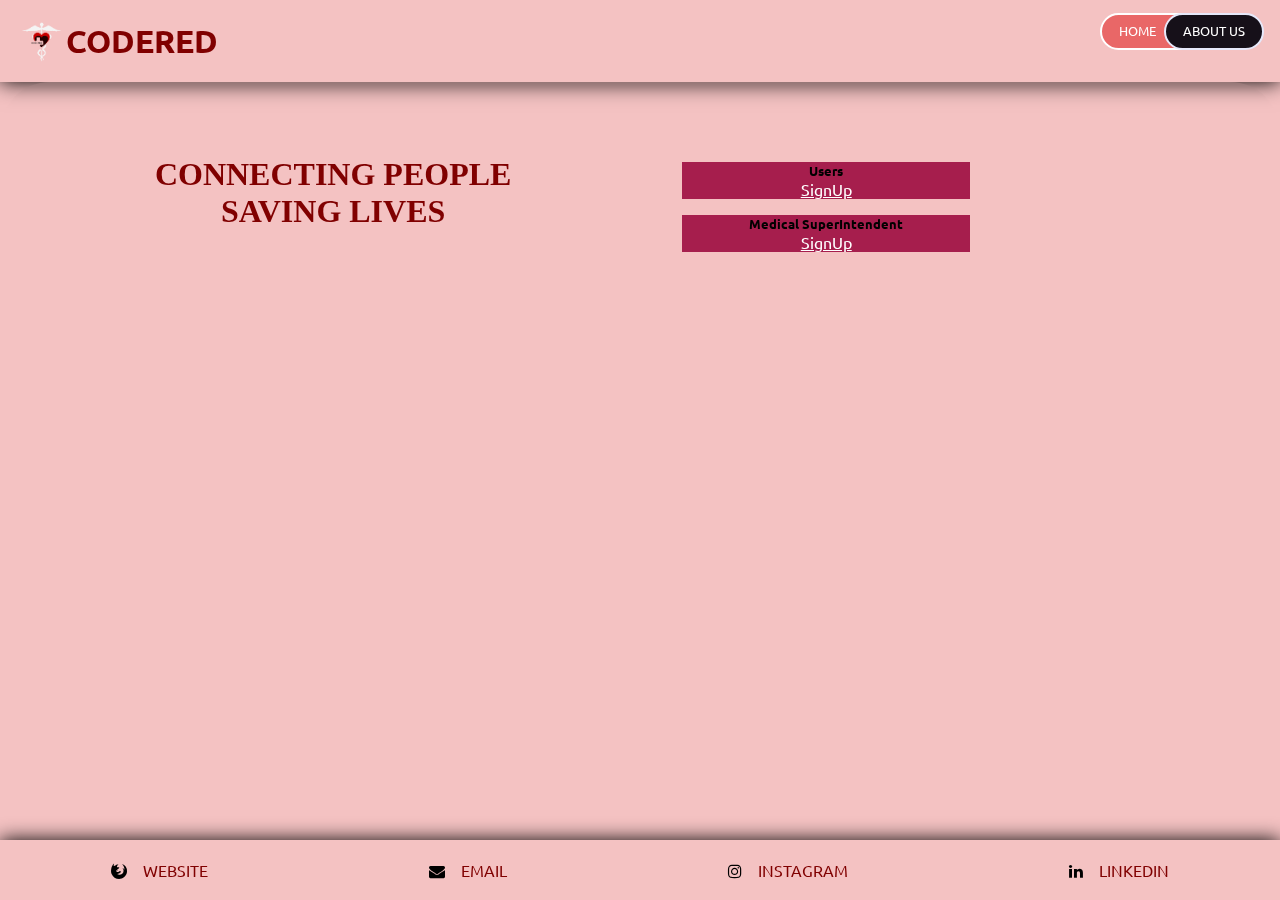
<file: index.html>
<html lang="en">
<head>
    <meta name="viewport" content="width=device-width, initial-scale=1.0">
    <link rel="stylesheet" href="style.css">
    <title>Website</title>
    <link rel="icon" href="">
    <link
    href="https://cdn.jsdelivr.net/npm/bootstrap@5.2.2/dist/css/bootstrap.min.css"
    rel="stylesheet"
    integrity="sha384-Zenh87qX5JnK2Jl0vWa8Ck2rdkQ2Bzep5IDxbcnCeuOxjzrPF/et3URy9Bv1WTRi"
    crossorigin="anonymous"
  />

</head>
<body id="body">
    <nav>
        <section>
            <img src="logo1.png" alt="logo" height=50px width="90px">
            <h1 style="margin-top:0.3rem; color: #800000;">CODERED</h1>
        </section>
        
        <ul>
            <li><a href=""><button class="current">HOME</button></a></li>
            <li><a href="about.html"><button class="navbtn" style="margin-right: 1rem; padding-right:17px;">ABOUT US</button></a></li>
           
        </ul>
    </nav>
   

    <footer>
        <section class="footsec">
           <a href=""><i class="fa fa-firefox"></i>&emsp;WEBSITE</a>
           <a href="mailto:coderedteamorg@gmail.com"><i class="fa fa-envelope"></i>&emsp;EMAIL</a>
           <a href=""><i class="fa fa-instagram"></i>&emsp;INSTAGRAM</a>
           <a href=""><i class="fa fa-LINKEDIN"></i>&emsp;LINKEDIN</a>
        </section>
    </footer>
    <div class="tit">
    <div class="grid1">
        <h1 style="color:#800000 ;font-family:Goudy Old Style;"><br><br>CONNECTING PEOPLE <br>
           SAVING LIVES</h1>
           <br><br><br>
            
        </div>
        <div class="grid2">
            <section class="opt">
                <div class="card" style="width: 18rem">
                  <div class="card-body">
                    <h5 class="card-title">Users</h5>

                    <a href="user.html" class="btn btn-primary">SignUp</a>
                  </div>
                </div>
               
                <div class="card" style="width: 18rem">
                  <div class="card-body">
                    <h5 class="card-title">Medical SuperIntendent</h5>
      
                    <a href="inten.html" class="btn btn-primary">SignUp</a>
                  </div>
                </div>
              </section>
            </div>
          </section>
                    
        </div>

           
    <script type="text/javascript" src ="https://s3-us-west-2.amazonaws.com/s.cdpn.io/3744450/particles.js"></script>
    <script type="text/javascript" src ="https://s3-us-west-2.amazonaws.com/s.cdpn.io/3744450/particles.min.js"></script>
    <script src="script.js"></script>

</body>
</html>
</file>
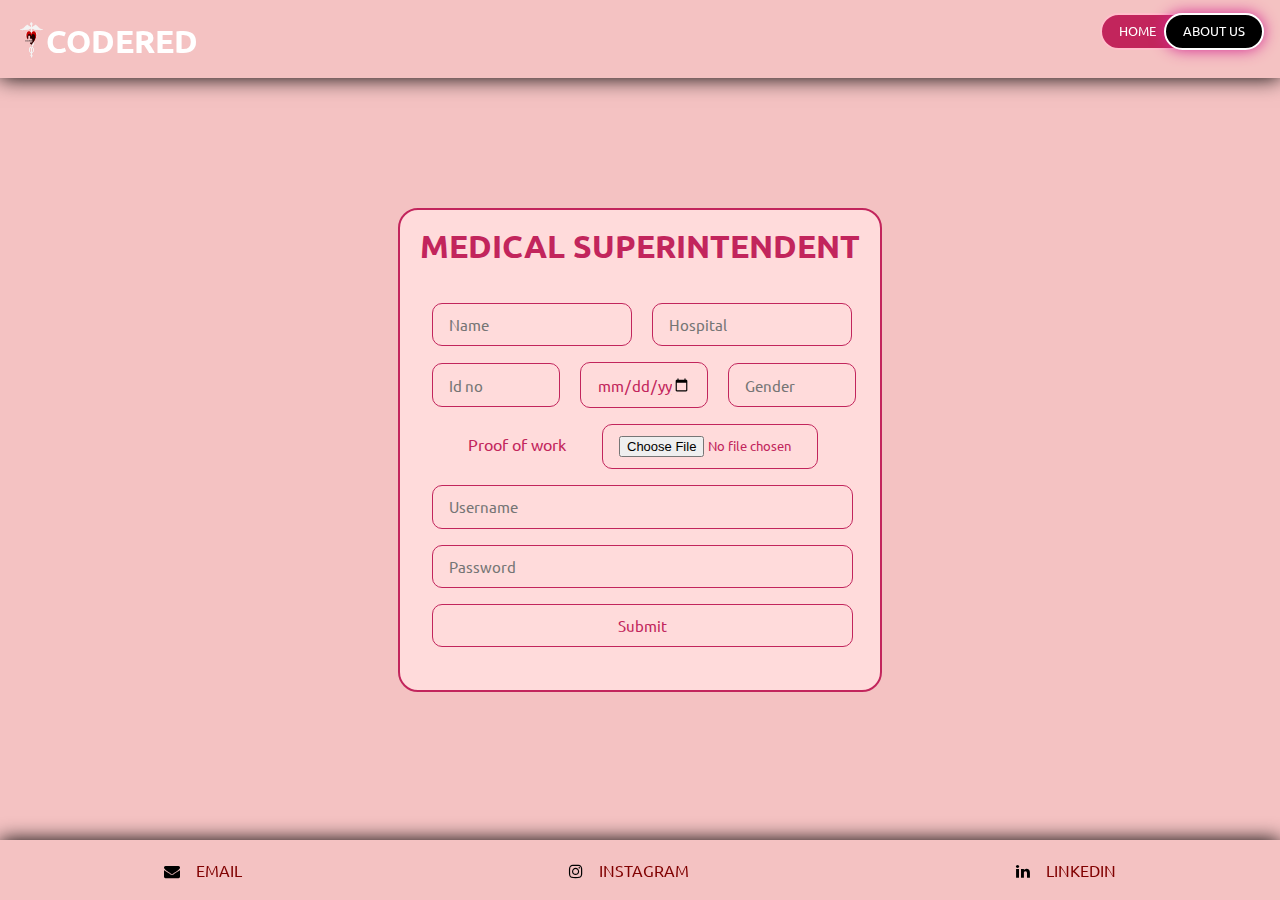
<file: inten.html>
<html lang="en">
<head>
    <meta name="viewport" content="width=device-width, initial-scale=1.0">
    <link rel="stylesheet" href="loginstyle.css">
    <title>About Page</title>
</head>
<body id="body">
    <nav>
        <section>
            <img src="logo1.png" alt="logo" width="30px">
            <h1 style="margin-top:0.3rem;">CODERED</h1>
        </section>
        <ul>
            <li><a href="saveetha.html"><button class="navbtn" style="color: #fff; background-color: #c2255c;">HOME</button></a></li>
            <li><a href="login.html"><button class="current" style="margin-right: 1rem; padding-right:17px;">ABOUT US</button></a></li>
        </ul>
    </nav>
    <!-- <h1 style="position:absolute;">codered</h1> -->
    <div class="login-section">
        <form action="" class="form">
            <h1 style=" grid-column-end: 4; color: #c2255c; text-align: center;">MEDICAL SUPERINTENDENT</h1><br>
            <input type="text" placeholder="Name" style="width: 12.5rem;">
            <input type="text" placeholder="Hospital" style="width: 12.5rem;">
            <input type="text" placeholder="Id no" style="width: 8rem;">
            <input type="date" placeholder="Date Of Birth" style="width: 8rem;">
            <input type="text" placeholder="Gender" style="width: 8rem;">
            
            
            <label for="file" style="color: #c2255c; margin:1rem 0 0 1rem; font-size: medium;">&nbsp&nbsp&nbsp&nbsp&nbsp&nbsp&nbsp&nbsp&nbspProof of work &nbsp&nbsp&nbsp&nbsp&nbsp&nbsp&nbsp</label>
            <input type="file" id="file" style="width:13.5rem; margin-left: 0; font-size: small;">
            <input type="text" placeholder="Username" style="width: 94%">
            <input type="password" placeholder="Password" style="width: 94%">
            <input class="formsubmit" type="submit" onclick="alert('Your response has been recorded. After verification user Id will be activated')" name="" id="" style="width:94%;">


        </form>
    </div>
    <footer>
        <section class="footsec">
           <!-- <a href=""><i class="fa fa-firefox"></i>&emsp;WEBSITE</a> -->
           <a href=""><i class="fa fa-envelope"></i>&emsp;EMAIL</a>
           <a href=""><i class="fa fa-instagram"></i>&emsp;INSTAGRAM</a>
           <a href=""><i class="fa fa-LINKEDIN"></i>&emsp;LINKEDIN</a>
        </section>
    </footer>

    <script type="text/javascript" src ="https://s3-us-west-2.amazonaws.com/s.cdpn.io/3744450/particles.js"></script>
    <script type="text/javascript" src ="https://s3-us-west-2.amazonaws.com/s.cdpn.io/3744450/particles.min.js"></script>
    <script src="script.js"></script>

</body>
</html>
</file>
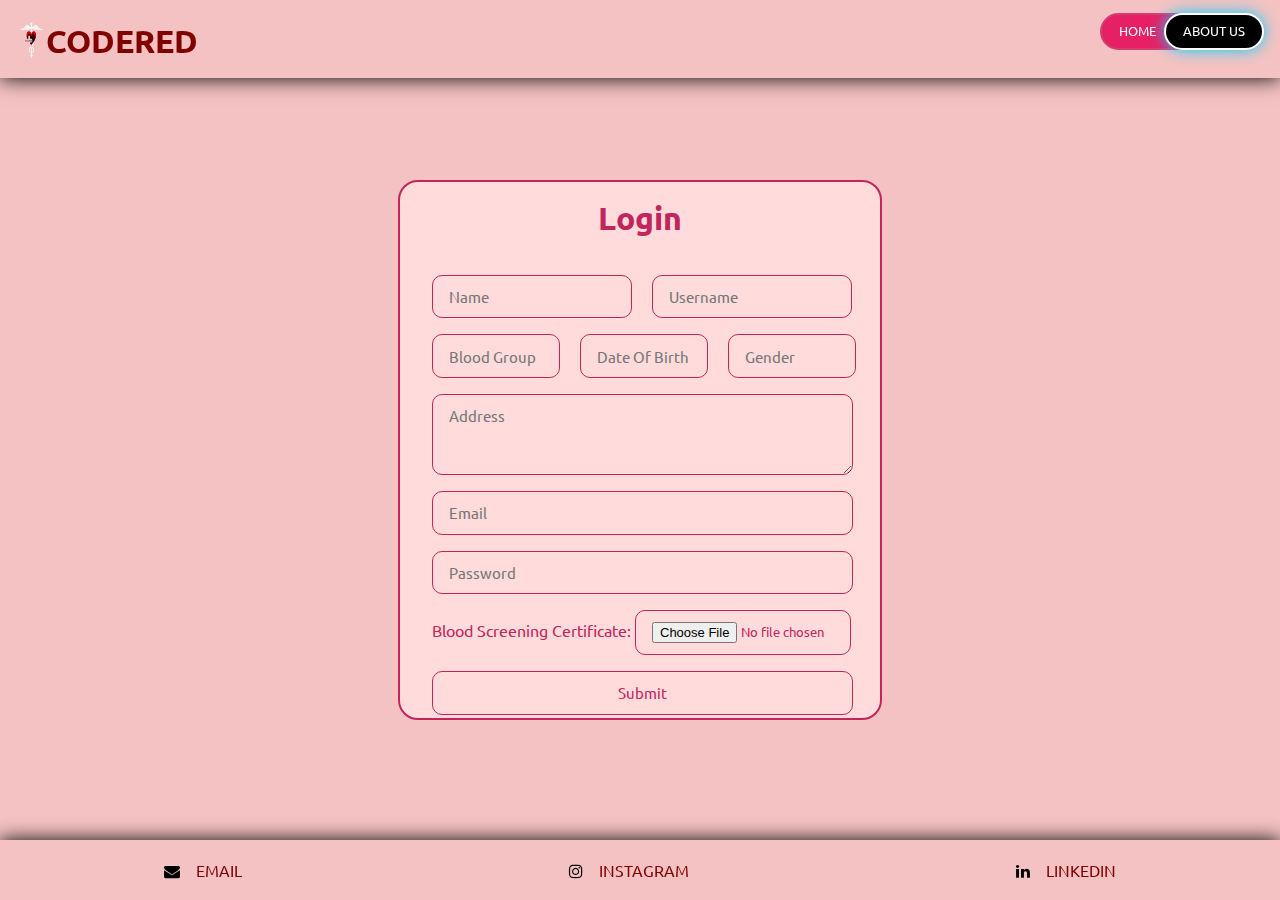
<file: user.html>
<html lang="en">
<head>
    <meta name="viewport" content="width=device-width, initial-scale=1.0">
    <link rel="stylesheet" href="loginstyle2.css">
    <title>About Page</title>
</head>
<body id="body">
    <nav>
        <section>
            <img src="logo1.png" alt="logo" width="30px">
            <h1 style="margin-top:0.3rem; color: #800000;">CODERED</h1>
        </section>
        <ul>
            <li><a href="saveetha.html"><button class="navbtn" style="background:#e71f65; color:white">HOME</button></a></li>
           
            <li><a href="login.html"><button class="current" style="margin-right: 1rem; padding-right:17px;background:black; color:white;">ABOUT US</button></a></li>
        </ul>
    </nav>

    <!-- <h1 style="position:absolute;">codered</h1> -->
    <div class="login-section">
        <form action="" class="form">
            <h1 style=" grid-column-end: 4; color: #c2255c; text-align: center;">Login</h1><br>
            <input type="text" placeholder="Name" style="width: 12.5rem;">
            <input type="text" placeholder="Username" style="width: 12.5rem;">
            <input type="text" placeholder="Blood Group" style="width: 8rem;">
            <input type="text" placeholder="Date Of Birth" style="width: 8rem;">
            <input type="text" placeholder="Gender" style="width: 8rem;">
            <textarea placeholder="Address" rows="3" style="width: 94%;"></textarea>
            <input type="email" placeholder="Email" style="width: 94%">
            <input type="password" placeholder="Password" style="width: 94%">
            <label for="file" style="color: #c2255c; margin:1rem 0 0 1rem; font-size: medium;">Blood Screening Certificate:</label>
            <input type="file" id="file" style="width:13.5rem; margin-left: 0; font-size: small;">
            <input class="formsubmit" type="submit" onclick="alert('Your information is safe with us')" name="" id="" style="width:94%;">

        </form>
    </div>
    <footer>
        <section class="footsec">
           <!-- <a href=""><i class="fa fa-firefox"></i>&emsp;WEBSITE</a> -->
           <a href=""><i class="fa fa-envelope"></i>&emsp;EMAIL</a>
           <a href=""><i class="fa fa-instagram"></i>&emsp;INSTAGRAM</a>
           <a href=""><i class="fa fa-LINKEDIN"></i>&emsp;LINKEDIN</a>
        </section>
    </footer>

    <script type="text/javascript" src ="https://s3-us-west-2.amazonaws.com/s.cdpn.io/3744450/particles.js"></script>
    <script type="text/javascript" src ="https://s3-us-west-2.amazonaws.com/s.cdpn.io/3744450/particles.min.js"></script>
    <script src="script.js"></script>

</body>
</html>
</file>
<file: style.css>
@import url('https://fonts.googleapis.com/css2?family=Ubuntu&display=swap');
@import url('https://cdnjs.cloudflare.com/ajax/libs/font-awesome/4.7.0/css/font-awesome.min.css');



*{
    color: white;
    margin:0;
    padding:0;
    font-family: Ubuntu;
}


#body {
    
    height: 100vh;
    background-color: #F4C2C2;
    background-size: cover;
    background-position: center;
    align-items: center;
  max-height: 200px;
    
}

nav{
    position: relative;
    width: 100%;
    background:transparent;
    backdrop-filter: blur(5px);
    display: flex;
    justify-content: space-between;
    overflow: hidden;
    box-shadow: 0px 0px 20px black;
}

nav > section{
    width: 8rem;
    display: flex;
    justify-content: space-between;
    padding: 1rem;
}

.navbtn{
    border: 2px solid #E6E8FA ;
    border-radius: 30px;
    padding: 7px 50px 9px 17px;
    margin: 13px -50px 0px 6px;
    transition-duration: 0.3s;
    background-color: #161019;
}

.current{
    border: 2px solid #fff;
    border-radius: 30px;
    padding: 7px 50px 9px 17px;
    margin: 13px -50px 0px 6px;
    transition-duration: 0.3s;
    background-color:rgb(233, 103, 103);;
    
}

.navbtn:hover{
    background-color: #C0C0C0;
    color: black;
    box-shadow: 0 0 15px #08ceff;
}

nav > ul{
    list-style: none;
    display: flex;
}

footer{
    position: absolute;
    backdrop-filter: blur(5px);
    bottom: 0;
    padding-bottom: 20px;
    margin: 20px 00px 0px 00px;
    width: 100%;
    background-color: transparent;
    box-shadow: 0 0 20px black;
}
.tit{
    text-align:  center;
    color:#800000;
    display: grid;
    grid-template-columns: auto auto;
    backdrop-filter: blur(4px);
    background: transparent;
    border-radius: 50px;
    
    
}
.center {
    display: block;
    margin-left: auto;
    margin-right: auto;
    width: 250px;
    height:250px;
  }


.footsec{
    padding-top: 20px;
    display: flex;
    justify-content: space-around;
}

.footsec a{
    color: #800000;
    text-decoration: none;
    transition-duration: 0.3s;
}
.footsec i {
    color:#000;
}
.footsec a:hover{
    text-shadow: 0 0 15px #800000;
    transform: scale(1.3);
    transition-duration: 0.3s;
} 

/* ABOUT PAGE */

.about-section{
    top: 50%;
    left: 50%;
    transform: translate(-50%, -50%);
    border-radius: 50px;
   
    box-shadow: 0 0 20px black;
    padding: -3rem 0 3.5rem 0;
    height: 72%;
    width:95%;
    text-align: center;
    position:absolute;
}

.grid-cont{
    margin: 0rem 6% 0 6%;
    display: grid;
    grid-template-columns: auto auto auto;
    column-gap: 1rem;
}

.grid-item{
    margin-top: 4rem;
    background-color: rgba(156, 156, 156, 0.384);
    padding: 1rem;
    border-radius:15px ;
}

.grid-item > a > button{
    border: 2px solid #1dc0e9af;
    border-radius: 10px;
    padding: 7px 10px 9px 10px;
    margin: 0 5px 0px 5px;
    transition-duration: 0.7s;
    background-color: #08ceff27;
}

.grid-item > a > button:hover{
    background-color: #1dc0e9af;
}

/* login Page */

.loginback{
    border: 2px solid #08ceff;
    border-radius: 50px;
    padding: 14px 17px 14px 17px;
    margin: 1rem 0rem 0px 1rem;
    position: absolute;
    transition-duration: 0.7s;
    backdrop-filter: blur(3px);
    background: transparent;
}

.loginback:hover{
    background-color: #00ccff44;
    color: white;
}

.login-section{
    position: absolute;
    top: 50%;
    left: 50%;
    transform: translate(-50%, -50%);
    backdrop-filter: blur(4px);
    border: 2px solid #08ceff;
    border-radius: 20px;
    width: 30rem;
    height: 30rem;
}
.nav-logo {
    width: 15rem;
    height: 15rem;
    margin-left: 45rem;
  }
  .navbar {
    background-color: #c2255c;
    width: 100vw;
  }
  
  .feats {
    display: flex;
  
    margin-top: 3rem;
    margin-left: 10rem;
  }
  .footer {
    width: 100vw;
  
    height: 10rem;
    margin-top: 1rem;
    background-color: black;
    display: flex;
  }
  .footer-txt {
    display: flex;
    margin-top: 2rem;
    margin-bottom: 2rem;
    margin-left: 40rem;
    margin-right: 10rem;
    flex-direction: column;
    gap: 1rem;
  }
  .footer-links {
    color: #fff0f6;
    text-decoration: none;
    font-size: 1.5rem;
    font-weight: 600;
  }
  .signup-button {
    background-color: #a61e4d;
    padding: 1rem;
    color: #fff0f6;
    font-size: 2rem;
    text-decoration: none;
    border: 2px solid #a61e4d;
    border-radius: 10px;
  }
  .signup-button:hover {
    background-color: #a61e4d;
    color: #fff0f6;
    transform: translatey(-1rem);
  }
  
  .hero-div {
    display: flex;
    flex-direction: column;
    margin-top: 2rem;
  }
  .hero-img {
    width: 50rem;
    height: 40rem;
    margin-left: 2rem;
  }
  .hero-h1 {
    font-size: 3rem;
    font-weight: 700;
    color: #a61e4d;
  }
  .hero {
    margin-top: 1rem;
    display: flex;
    gap: 10rem;
  }
  
  .opt {
    display: flex;
    flex-direction: column;
    margin-top: 1rem;
    margin-left: 1rem;
    gap: 1rem;
  }
  .card {
    background-color: #a61e4d;
    color: #fff0f6;
  }
  .form {
    width: 50rem;
    height: 50rem;
  }
  .body {
    background-color: aqua;
  }
  .form-control {
    width: 50rem;
  }
  
.form{
    display: grid;
    grid-template-columns: auto auto;
    padding: 2rem 4rem 4rem 4rem;
    row-gap: 1rem;
}

.form > input{
    border: 2px #08ceff solid;
    border-radius: 10px;
    margin-left: 1rem;
    padding: 0.7rem 0rem 0.7rem 2.5rem;
    background: transparent;
}

.form > p{
    padding-top: 10px;
}

.submit{

    border: 2px solid #08ceff;
    border-radius: 50px;
    padding: 14px 17px 14px 17px;
    grid-column-start: 1;
    grid-column-end: 3;
    /* position: absolute; */
    transition-duration: 0.7s;
    background: transparent;
}

.submit:hover{
    background-color: #00ccff44;
    color: white;
}
/* card */

.nav-logo {
    width: 15rem;
    height: 15rem;
    margin-left: 45rem;
  }
  .navbar {
    background-color: #c2255c;
    width: 100vw;
  }
  
  .feats {
    display: flex;
  
    margin-top: 3rem;
    margin-left: 10rem;
  }
  
  .signup-button {
    background-color: #a61e4d;
    padding: 0.5 rem;
    color: #fff0f6;
    font-size: 1rem;
    float: center;
    text-decoration: none;
    border: 1px solid #a61e4d;
    border-radius: 10px;
  }
  .signup-button:hover {
    background-color: #a61e4d;
    color: #fff0f6;
    transform: translatey(-1rem);
  }
  
  .card-title{
    color:#000;
    font-weight: 30px;}
 
  
  .opt {
    display: flex;
    flex-direction: column;
    margin-top: 5rem;
    margin-left: 1rem;
    gap: 1rem;
  }
  .card {
    background-color: #a61e4d;
    color: #fff0f6;
  }
</file>
<file: loginstyle.css>
@import url('https://fonts.googleapis.com/css2?family=Ubuntu&display=swap');
@import url('https://cdnjs.cloudflare.com/ajax/libs/font-awesome/4.7.0/css/font-awesome.min.css');



*{
    color: white;
    margin:0;
    padding:0;
    font-family: Ubuntu;
}

body {
    background-color: #F4C2C2;

    
}

nav{
    position: absolute;
    width: 100%;
    background:transparent;
    backdrop-filter: blur(5px);
    display: flex;
    justify-content: space-between;
    overflow: hidden;
    box-shadow: 0px 0px 20px black;
}

nav > section{
    width: 8rem;
    display: flex;
    justify-content: space-between;
    padding: 1rem;
}

.navbtn{
    border: 2px solid pink;
    border-radius: 30px;
    padding: 7px 50px 9px 17px;
    margin: 13px -50px 0px 6px;
    transition-duration: 0.3s;
    background-color: #800000;
}

.current{
    border: 2px solid #fff;
    border-radius: 30px;
    padding: 7px 50px 9px 17px;
    margin: 13px -50px 0px 6px;
    
    background-color:  black;
    color: white;
    box-shadow: 0 0 15px #d32791;
}
.navbtn:hover{
    background-color: #c2255c;
    color: black;
    box-shadow: 0 0 15px #c2255c;
}

nav > ul{
    list-style: none;
    display: flex;
}

footer{
    backdrop-filter: blur(5px);
    bottom: 0;
    padding-bottom: 20px;
    position: absolute;
    /* margin: 20px 00px 0px 00px; */
    width: 100%;
    background-color: transparent;
    box-shadow: 0 0 20px black;
}

.footsec{
    padding-top: 20px;
    display: flex;
    justify-content: space-around;
}
.footsec i {
    color:#000;
}
.footsec a{
    color: #800000;
    text-decoration: none;
    transition-duration: 0.3s;
}

.footsec a:hover{
    text-shadow: 0 0 15px #c2255c;
    transform: scale(1.3);
    transition-duration: 0.3s;
} 



/* login Page */


.login-section{
    background-color: #ffdbdb;
    position: absolute;
    top: 50%;
    left: 50%;
    transform: translate(-50%, -50%);
    /* backdrop-filter: blur(4px); */
    border: 2px solid #c2255c;
    border-radius: 20px;
    width: 30rem;
    height: 30rem;
}

.form{
    padding: 1rem 1rem 1rem 1rem;

}


.form > input,textarea{
    border: 0.5px #c2255c solid;
    border-radius: 10px;
    margin-left: 1rem;
    font-size: 15px;
    margin-top: 1rem;
    padding: 0.7rem 1rem 0.7rem 1rem;
    color: #c2255c;
    background: transparent;
}


.formsubmit:hover{
    background-color: #c23768;;
    color: white;
}
</file>
<file: loginstyle2.css>
@import url('https://fonts.googleapis.com/css2?family=Ubuntu&display=swap');
@import url('https://cdnjs.cloudflare.com/ajax/libs/font-awesome/4.7.0/css/font-awesome.min.css');



*{
    color: white;
    margin:0;
    padding:0;
    font-family: Ubuntu;
}

body {
    background-color: #F4C2C2;

    
}

nav{
    position: absolute;
    width: 100%;
    background:transparent;
    backdrop-filter: blur(5px);
    display: flex;
    justify-content: space-between;
    overflow: hidden;
    box-shadow: 0px 0px 20px black;
}

nav > section{
    width: 8rem;
    display: flex;
    justify-content: space-between;
    padding: 1rem;
}

.navbtn{
    border: 2px solid #d43d72;
    border-radius: 30px;
    padding: 7px 50px 9px 17px;
    margin: 13px -50px 0px 6px;
    transition-duration: 0.3s;
    background-color: 0px 0px 20px black;
}

.current{
    border: 2px solid #fff;
    border-radius: 30px;
    padding: 7px 50px 9px 17px;
    margin: 13px -50px 0px 6px;
   
    background-color:   pink;
    color: pink;
    box-shadow: 0 0 15px #08ceff;
}


.navbtn:hover{
    background-color: #c2255c;
    color: black;
    box-shadow: 0 0 15px #c2255c;
}

nav > ul{
    list-style: none;
    display: flex;
}

footer{
    position: absolute;
    backdrop-filter: blur(5px);
    bottom: 0;
    padding-bottom: 20px;
    margin: 20px 00px 0px 00px;
    width: 100%;
    background-color: transparent;
    box-shadow: 0 0 20px black;
}

.footsec{
    padding-top: 20px;
    display: flex;
    justify-content: space-around;
}
.footsec i {
    color:#000;
}
.footsec a{
    color: #800000;
    text-decoration: none;
    transition-duration: 0.3s;
}
.footsec a:hover{
    text-shadow: 0 0 15px #c2255c;
    transform: scale(1.3);
    transition-duration: 0.3s;
} 



/* login Page */


.login-section{
    background-color: #ffdbdb;
    position: absolute;
    top: 50%;
    left: 50%;
    transform: translate(-50%, -50%);
    position:absolute;
    margin-top:25pxx;
    margin-bottom: 50px;
    /* backdrop-filter: blur(4px); */
    border: 2px solid #c2255c;
    border-radius: 20px;
    width: 30rem;
    height: 33.5rem;
}

.form{
    padding: 1rem 1rem 1rem 1rem;

}


.form > input,textarea{
    border: 0.5px #c2255c solid;
    border-radius: 10px;
    margin-left: 1rem;
    font-size: 15px;
    margin-top: 1rem;
    padding: 0.7rem 1rem 0.7rem 1rem;
    color: #c2255c;
    background: transparent;
}


.formsubmit:hover{
    background-color: #c23768;;
    color: white;
}
</file>
